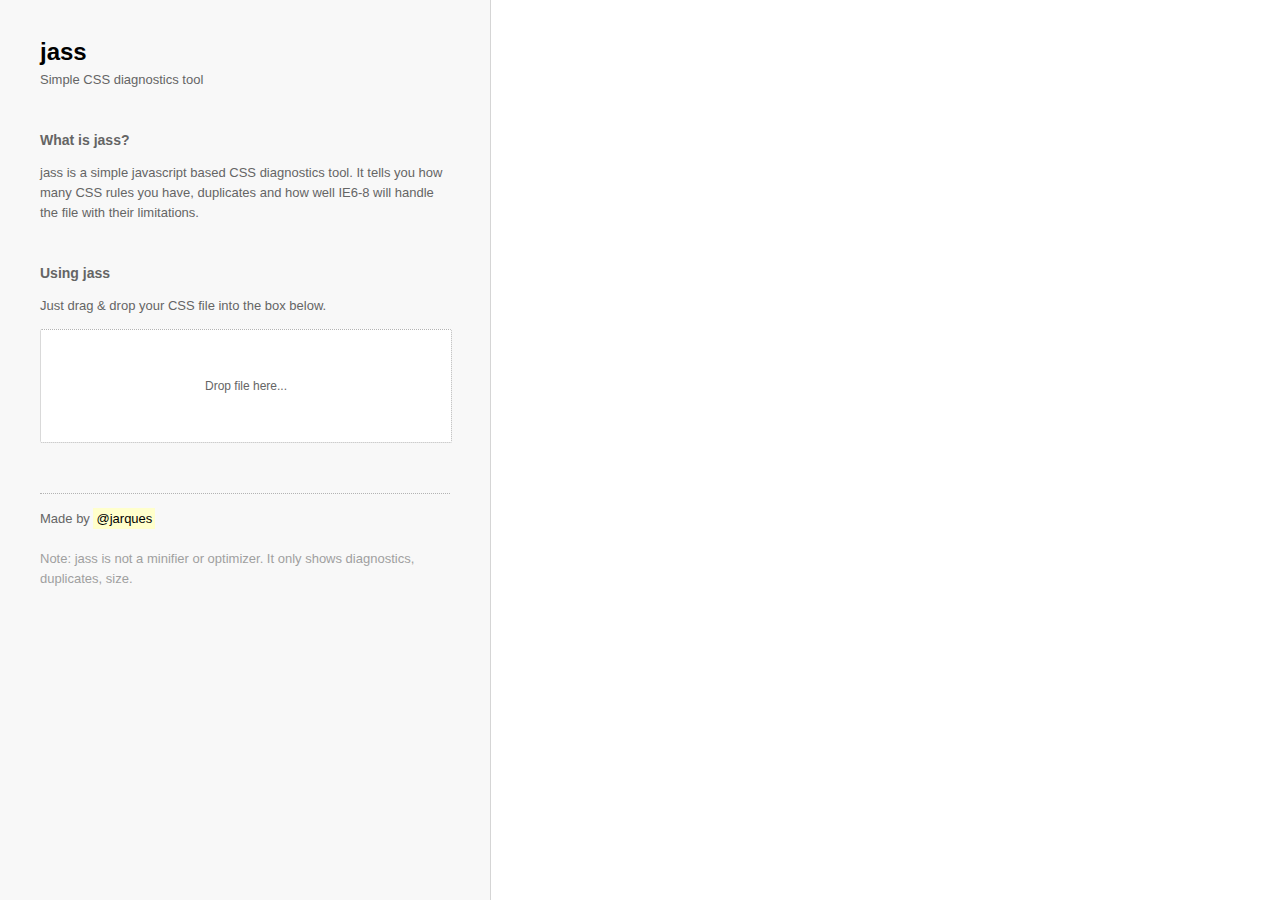
<file: index.html>
<!DOCTYPE html>
<html lang="en">
<head>
	<meta http-equiv="Content-Type" content="text/html; charset=utf-8">
	<title>jass</title>
	<meta name="author" content="Jarques Pretorius">
  	<link rel="stylesheet" href="style.css" type="text/css" media="screen" title="no title" charset="utf-8">
    <link rel="stylesheet" href="styles/vs.css" type="text/css" media="screen" title="no title" charset="utf-8">
  	<script src="http://www.google.com/jsapi?key=ABQIAAAADYbHHQrNWPElNtE4hn2g1hQhn5tTlmnhbGVHENfXgw8ik0kvARSWpfuAdtdt1KqinQpUokxB7SpcsQ" type="text/javascript"></script>
  	<script type="text/javascript">
  		google.load("jquery", "1");
  		google.load("jqueryui", "1");
  	</script>
</head>

<body id="body-box">

  <div id="bad_upload"><img src="img/bad-upload.jpg"/></div>

<div id="content">
    <h1>jass</h1>
    <p>Simple CSS diagnostics tool</p>

    <p class="heading">What is jass?</p>
    <p>jass is a simple javascript based CSS diagnostics tool. It tells you how many CSS rules you have, duplicates and how well IE6-8 will handle the file with their limitations.</p>

   <p class="heading">Using jass</p>
	 <p>Just drag &amp; drop your CSS file into the box below.</p>
	 <div id="dropbox"><span id="droplabel">Drop file here...</span>
		  <div id="progressbar"></div>
	 </div>

    <div class="note">
      <p>Made by <a href="http://twitter.com/jarques">@jarques</a></p>
    </div>

	<div class="note_two">
		<p>Note: jass is not a minifier or optimizer. It only shows diagnostics, duplicates, size.</p>
	</div>
  </div>

	<div id="content_jass">
		<div id="stats"></div>

    <div class="problems">
      <h3 id="dup_header">Possible Problems:</h3>
      <div id="problems"><ul></ul></div>
    </div>
		<h3 id="dup_header">Duplicates:</h3>
		<div id="duplicates"></div>

		<h3>CSS Output:</h3>
		<pre><code id="output" class="css"></code></pre>
	</div>

	<script type="text/javascript" src="js/highlight.pack.js"></script>
	<script src="js/jass.js" type="text/javascript" charset="utf-8"></script>
	<script type="text/javascript" src="js/dndimg-min.js"></script>

</body>
</html>
</file>
<file: style.css>
html, body, div, span, applet, object, iframe,
h1, h2, h3, h4, h5, h6, p, blockquote, pre,
a, abbr, acronym, address, big, cite, code,
del, dfn, em, font, img, ins, kbd, q, s, samp,
small, strike, strong, sub, sup, tt, var,
b, u, i, center,
dl, dt, dd, ol, ul, li,
fieldset, form, label, legend,
table, caption, tbody, tfoot, thead, tr, th, td {
	margin: 0;
	padding: 0;
	border: 0;
	outline: 0;
	font-size: 100%;
	vertical-align: baseline;
	background: transparent;
}
body {
	line-height: 1;
}
ol, ul {
	list-style: none;
}
blockquote, q {
	quotes: none;
}
blockquote:before, blockquote:after,
q:before, q:after {
	content: '';
	content: none;
}
:focus {
	outline: 0;
}
ins {
	text-decoration: none;
}
del {
	text-decoration: line-through;
}
table {
	border-collapse: collapse;
	border-spacing: 0;
}
* {font-family: "Helvetica Neue", Arial, sans-serif;}
a:link, a:visited {color: #000;  text-decoration: none; padding: 3px;background: #FFC;}
a:hover {color: #000; text-decoration: none;background: yellow;}
a:active {background: yellow;}
html, body {
    height: 100%;
}
#content {
    width: 410px;
    background: #fff;
    padding: 40px;
    border-right: 1px solid #d5d5d5;
    height: 100%;
    background: #f8f8f8;
    position: fixed;
}
#content h1 {
    font-size: 24px;
    margin-bottom: 6px;
}
#content p {
    font-size: 13px;
    line-height: 20px;
    margin-bottom: 13px;
    color: #656565;
}
#content p.quote {
    font-size: 11px;
    margin: 0 20px 13px 20px;
    line-height: 14px;
}
#content p.heading {
    font-size: 14px;
    margin-top: 40px;
    font-weight: bold;
}
#content .note {
    margin-top: 50px;
    border-top: 1px dotted #b3b3b3;
    padding-top: 15px;
}
.note_two {
    margin-top: 20px;
    font-size: 10;
    opacity: .6;
}
#content .list {
    margin: 10px;
}
#dropbox {
    width: 100%;
    padding: 50px 0;
    border: 1px dotted #b3b3b3;
    background: #fff;
    text-align: center;
    font-size: 12px;
    color: #656565;
    border-radius: 2px;
}
#dropbox.dropbox-over {
    background: #0066CC;
}
#output, #duplicates {
    margin: 0 40px;
    font-family: Inconsolata, "Helvetica Neue", Arial;
    word-wrap: break-word;
    font-size: 13px;
}
pre span {
    font-family: Inconsolata, "Helvetica Neue", Arial;
}
#problems {
    margin: 0 40px;
    font-family: "Helvetica Neue", Arial;
    word-wrap: break-word;
    font-size: 13px;
}
#content_jass {
    display: none;
    width: 720px;
    position: absolute;
    left: 490px;
    top: 0;
}
#content_jass h3 {
    font-family: "Helvetica Neue", Arial;
    font-size: 13px;
    margin: 40px 0 10px 20px;
}
#content_jass {
	margin: 25px;
}
#stats {
    position: fixed;
    background: #fff;
    padding: 10px;
}
#dup_header {
    margin-top: 80px !important;
}
.pill {
    display: inline-block;
    margin: 5px;
    padding: 6px 8px;
    border-radius: 2px;
    color: white;
    background-color: #4890d8;
    font-family: "Helvetica Neue", Arial;
    word-wrap: break-word;
    font-size: 13px;
}
.pill.warning {
    background: #b70a0a;
}
.dup {
    display: inline-block;
    margin: 5px;
    padding: 4px 6px;
    border-radius: 2px;
    color: white;
    background-color: #db4040;
    font-family: "Helvetica Neue", Arial;
    word-wrap: break-word;
    font-size: 11px;
}
.dup:hover {
    background: #760e0e;
    cursor: pointer;
}
.dup.done {
    background: #a5d63c;
}
#loader {
	position: fixed;
	bottom: 0;
	background: rgba(0,0,0,.7);
	font-family: "Helvetica Neue", Arial;
	color: #fff;
	font-size: 11px;
	padding: 6px 10px;
}
li {
    padding: 10px 0;
    border-bottom: 1px dotted #b3b3b3;
}
#bad_upload {
    position: absolute;
    top: 40px;
    left: 560px;
    display: none;
}
</file>
<file: styles/vs.css>
/*

Visual Studio-like style based on original C# coloring by Jason Diamond <jason@diamond.name>

*/
pre code {
  display: block; padding: 0.5em;
}

pre .comment,
pre .annotation,
pre .template_comment,
pre .diff .header,
pre .chunk,
pre .apache .cbracket {
  color: rgb(0, 128, 0);
}

pre .keyword,
pre .id,
pre .title,
pre .built_in,
pre .aggregate,
pre .smalltalk .class,
pre .winutils,
pre .bash .variable,
pre .tex .command {
  color: rgb(0, 0, 255);
}

pre .string,
pre .title,
pre .parent,
pre .tag .value,
pre .rules .value,
pre .rules .value .number,
pre .ruby .symbol,
pre .ruby .symbol .string,
pre .ruby .symbol .keyword,
pre .ruby .symbol .keymethods,
pre .instancevar,
pre .aggregate,
pre .template_tag,
pre .django .variable,
pre .addition,
pre .flow,
pre .stream,
pre .apache .tag,
pre .date,
pre .tex .formula {
  color: rgb(163, 21, 21);
}

pre .ruby .string,
pre .decorator,
pre .filter .argument,
pre .localvars,
pre .array,
pre .attr_selector,
pre .pseudo,
pre .pi,
pre .doctype,
pre .deletion,
pre .envvar,
pre .shebang,
pre .preprocessor,
pre .userType,
pre .apache .sqbracket,
pre .nginx .built_in,
pre .tex .special,
pre .input_number {
  color: rgb(43, 145, 175);
}

pre .phpdoc,
pre .javadoc,
pre .xmlDocTag {
  color: rgb(128, 128, 128);
}

pre .vhdl .type { font-weight: bold; }
pre .vhdl .string { color: #666666; }
pre .vhdl .literal { color: rgb(163, 21, 21); }
</file>
